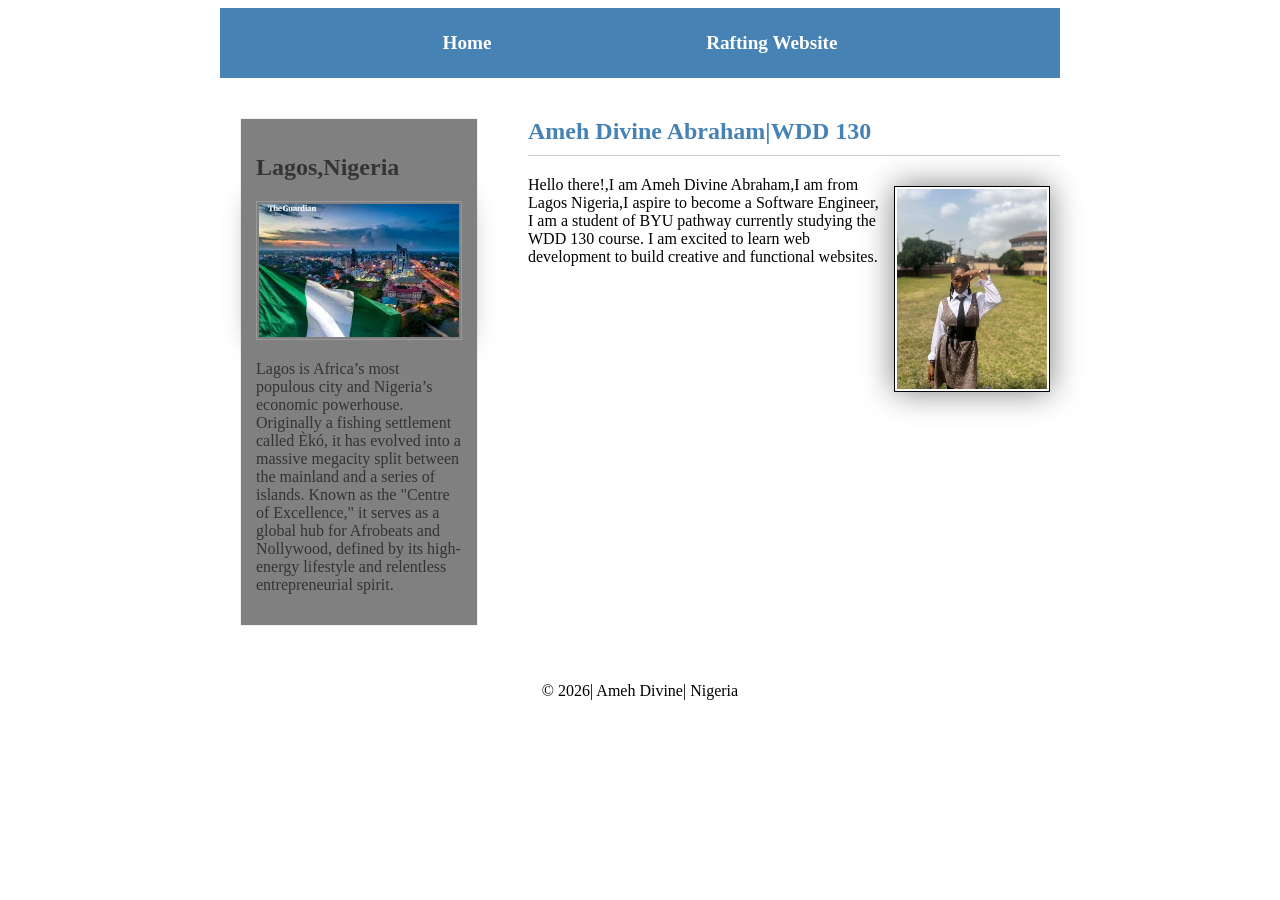
<file: index.html>
<!DOCTYPE html>
<html lang="en">

<head>
    <meta charset="UTF-8">
    <meta name="viewport" content="width=device-width, initial-scale=1.0">
    <title>Ameh Divine Abraham| WDD 130 Personal Homepage</title>
    <meta name="description"
      content=" Ameh Divine Abraham,BYU-Idaho,WDD130 course homepage, This page is the WDD130 course homepage used to display all added changes from what i have learnt">
    <meta name="author" content=" Ameh Divine">
    <link rel="stylesheet" href="styles/styles.css">
</head>

<body>
    <header>
        <nav>
            <a href="#"> Home </a>
            <a href="wwr/">Rafting Website</a>
        </nav>
    </header>
    <main>
        <aside>
            <h2>Lagos,Nigeria</h2>
            <img src="images/lagos-nigeria.jpg" alt="A picture of Lagos with the Nigerian Flag">
            <p>Lagos is Africa’s most populous city and Nigeria’s economic powerhouse. Originally a
                fishing
                settlement called Èkó, it has evolved into a massive megacity split between the
                mainland and a
                series of islands. Known as the "Centre of Excellence," it serves as a global hub
                for Afrobeats and
                Nollywood, defined by its high-energy lifestyle and relentless entrepreneurial
                spirit.</p>

        </aside>
        <section>
            <h1>Ameh Divine Abraham|WDD 130</h1>
            <img src="images/profile.jpg" alt="A portrait of Ameh Divine." width="200"
              class="profile-pic">
            <p> Hello there!,I am Ameh Divine Abraham,I am from Lagos Nigeria,I aspire to become a
                Software Engineer,
                I am a student of BYU pathway currently studying the WDD 130 course. I am excited to
                learn web development to build creative and
                functional websites.</p>
        </section>
    </main>
    <footer>
        <p>&copy; 2026| Ameh Divine| Nigeria</p>
    </footer>


</body>

</html>
</file>
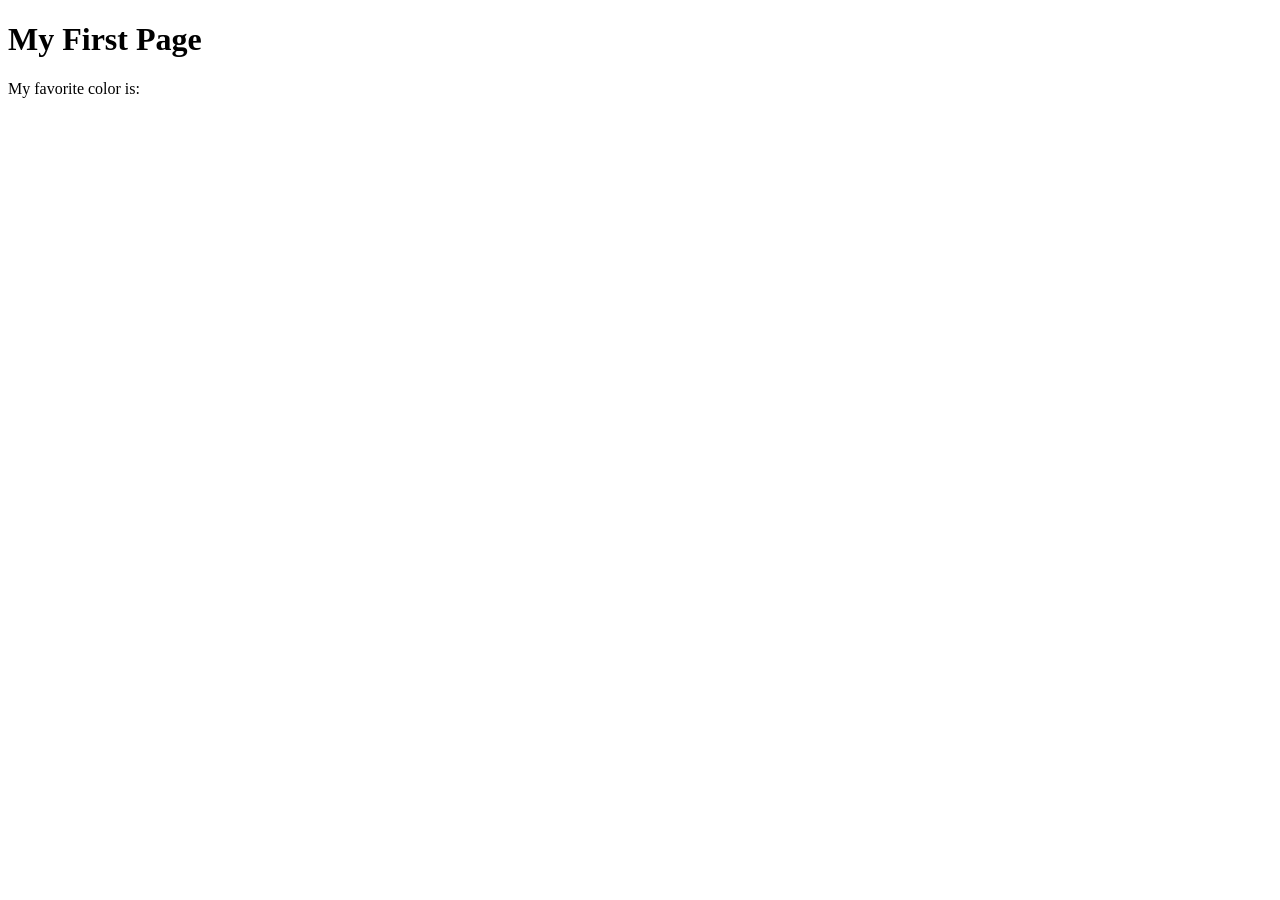
<file: week01/first-page.html>
<!DOCTYPE html>
<html lang="en">
<head>
    <meta charset="UTF-8">
    <meta name="viewport" content="width=device-width, initial-scale=1.0">
    <title>My First Page</title>
</head>
<body>
    <h1>My First Page</h1>
    <p>My favorite color is: </p>
</body>
</html>
</file>
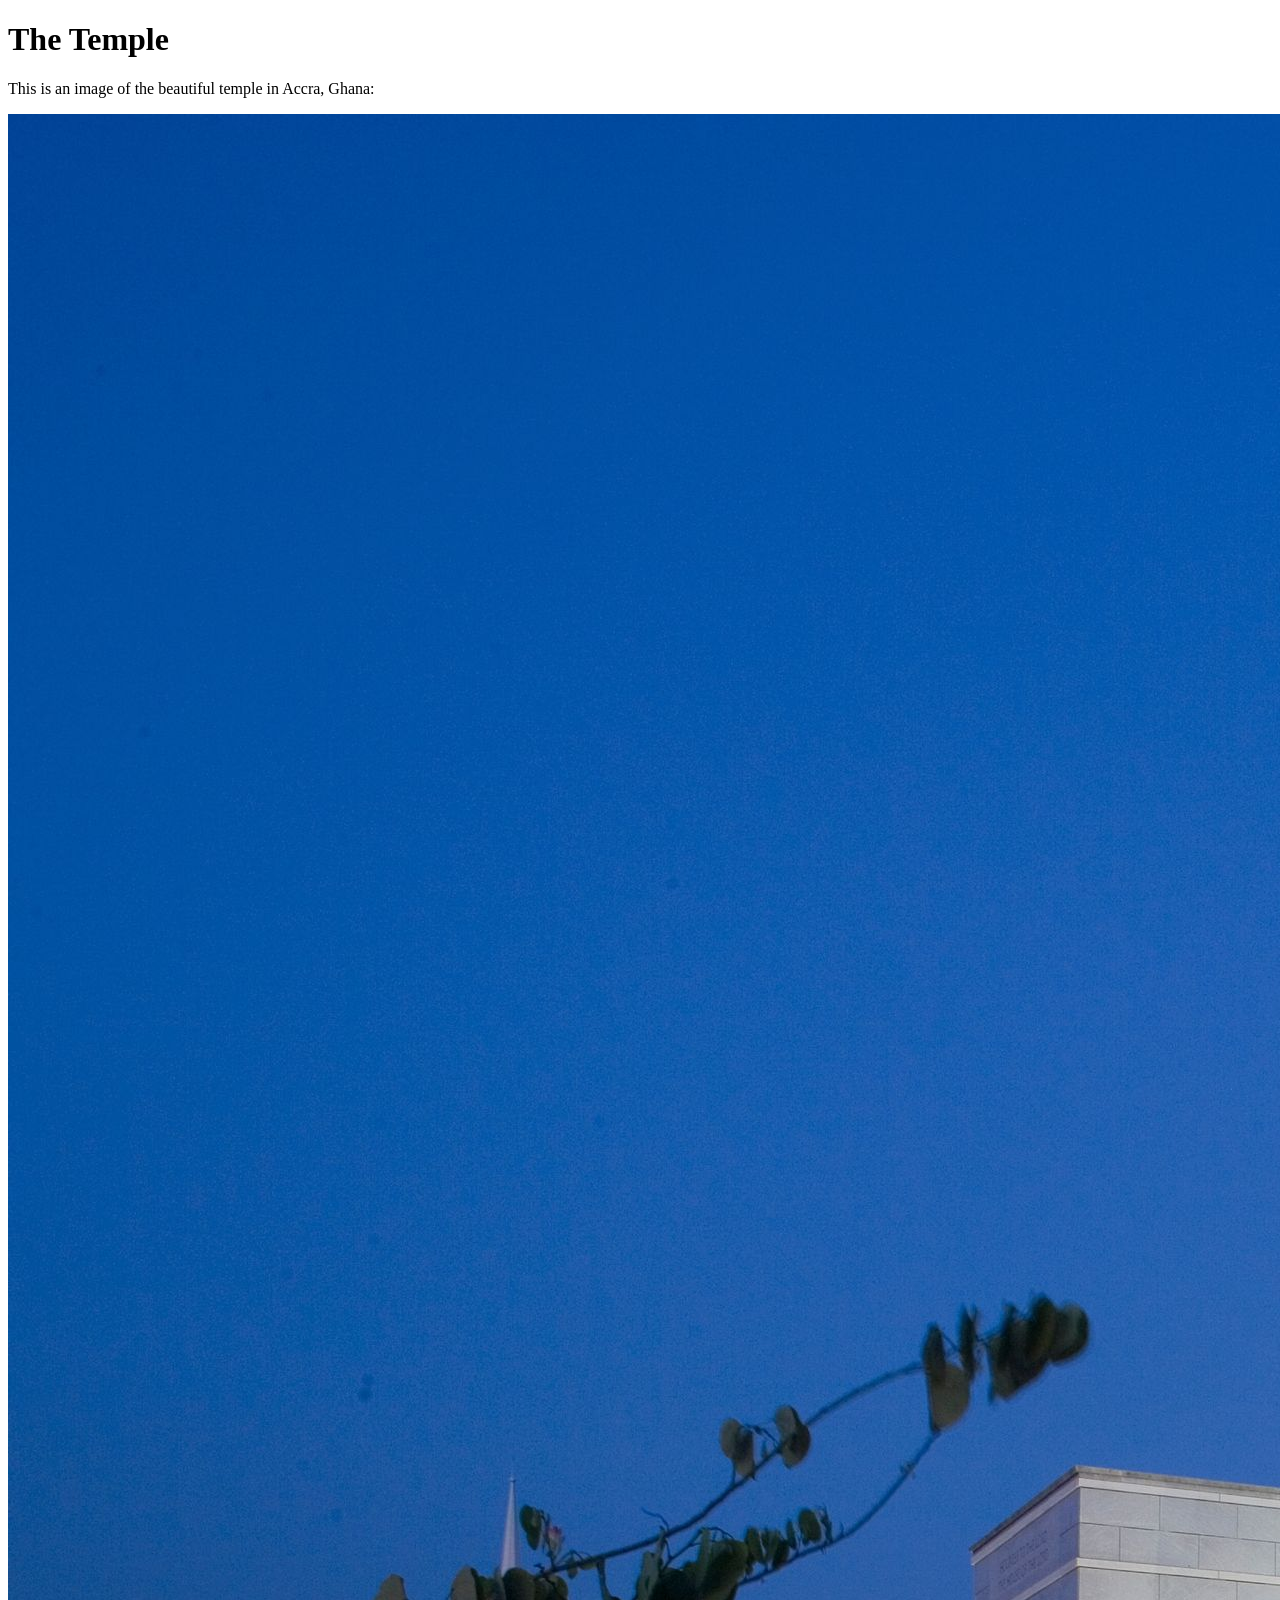
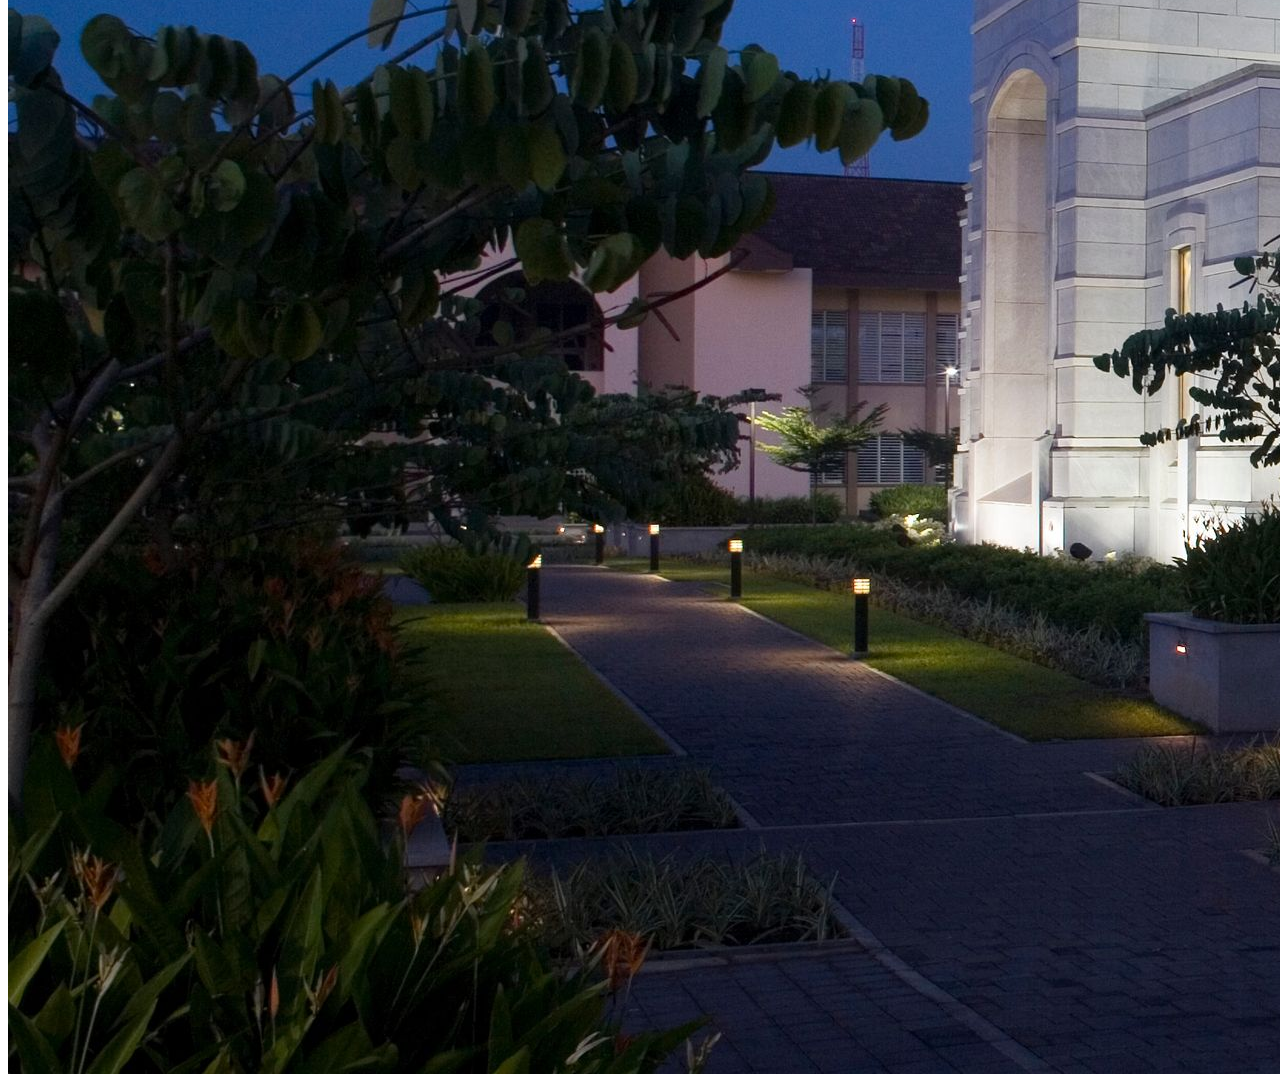
<file: week01/images.html>
<!DOCTYPE html>
<html lang="en">
<head>
    <meta charset="UTF-8">
    <meta name="viewport" content="width=device-width, initial-scale=1.0">
    <title>Temple Image</title>
</head>
<body>
    <h1>The Temple</h1>
    <p>This is an image of the beautiful temple in Accra, Ghana:</p>
    <img src="images/temple-large.jpeg" alt="The Accra Ghana Temple">
    
</body>
</html>
</file>
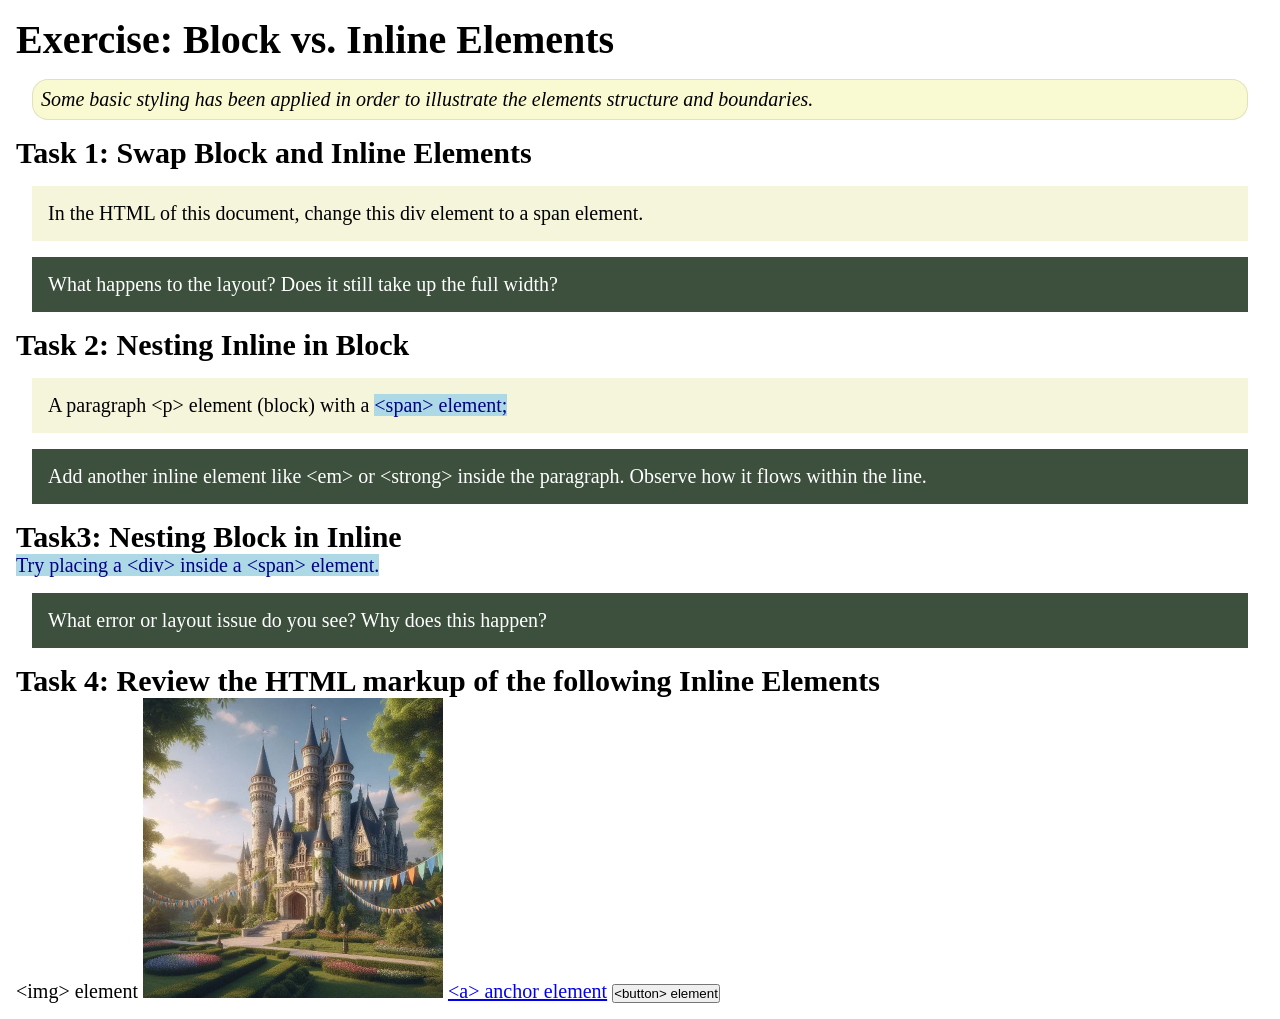
<file: week02/block-vs-inline.html>
<!DOCTYPE html>
<html lang="en">

<head>
    <meta charset="UTF-8">
    <meta name="viewport" content="width=device-width, initial-scale=1.0">
    <title>Exercise: Block vs. Inline Elements</title>
    <link rel="stylesheet" href="styles/block-vs-inline.css">
</head>

<body>
    <main>
        <h1>Exercise: Block vs. Inline Elements</h1>
        <p class="note">Some basic styling has been applied in order to illustrate the elements structure and
            boundaries.</p>

        <h2>Task 1: Swap Block and Inline Elements</h2>
        <div>In the HTML of this document, change this div element to a span element.</div>

        <p class="question">What happens to the layout? Does it still take up the full width?</p>

        <h2>Task 2: Nesting Inline in Block</h2>
        <p>A paragraph &lt;p&gt; element (block) with a <span>&lt;span&gt; element;</span></p>
        <p class="question">Add another inline element like &lt;em&gt; or &lt;strong&gt; inside the paragraph. Observe
            how it flows within the line.</p>

        <h2>Task3: Nesting Block in Inline</h2>
        <span>Try placing a &lt;div&gt; inside a &lt;span&gt; element.</span>
            <p class="question">What error or layout issue do you see? Why does this happen?</p>


            <h2>Task 4: Review the HTML markup of the following Inline Elements</h2>
        &lt;img&gt; element
        <img src="images/castle.webp" alt="placeholder image (images are inline)" width="300" height="300">
        <a href="https://churchofjesuschrist.org">&lt;a&gt; anchor element</a>
        <button type="button">&lt;button&gt; element</button>
    </main>
</body>

</html>
</file>
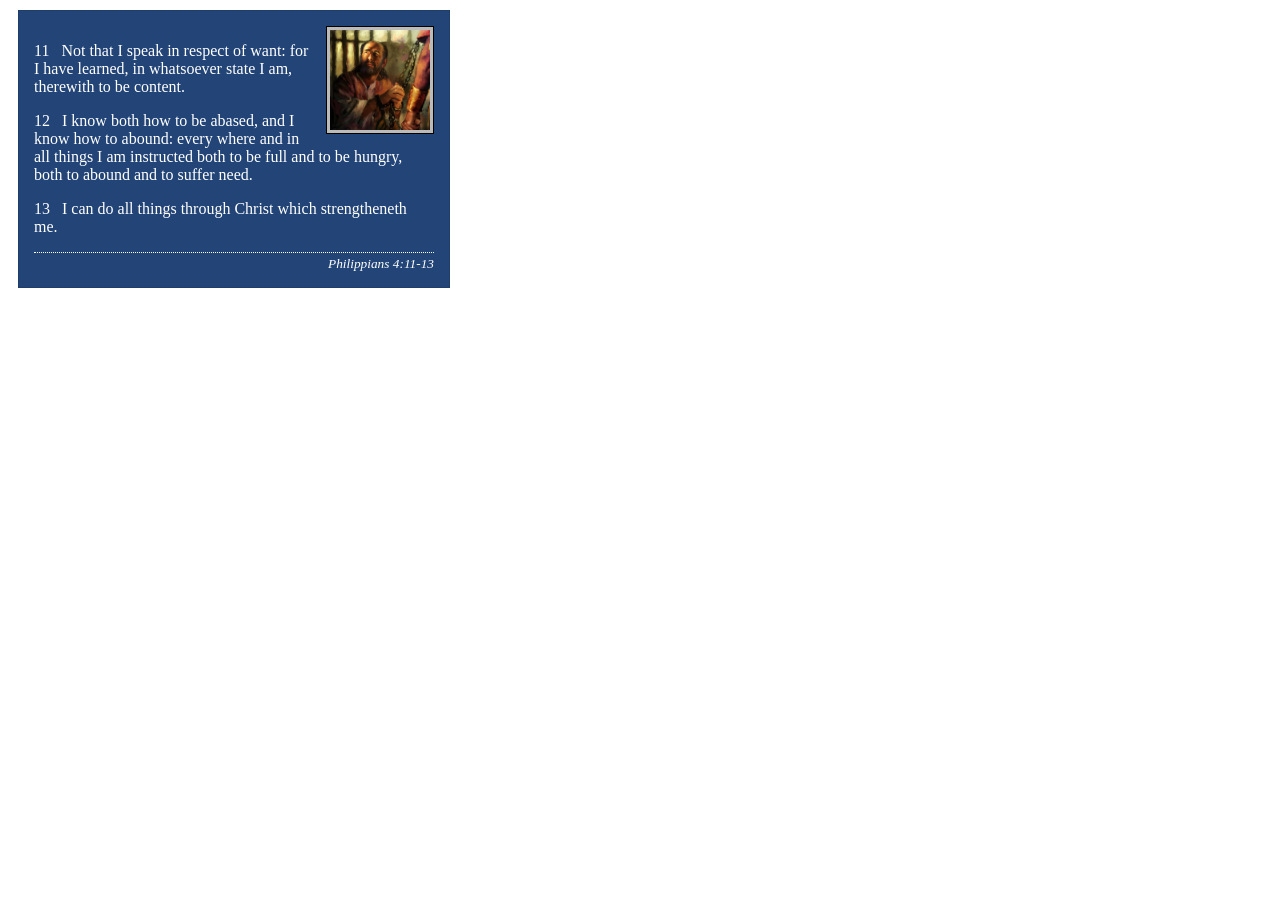
<file: week02/box-model-solution.html>
<!DOCTYPE html>
<html lang="en">
<head>
    <meta charset="UTF-8">
    <meta name="viewport" content="width=device-width, initial-scale=1.0">
    <title>Box Model Activity</title>
    <link rel="stylesheet" href="styles/box-model-solution.css">
</head>
<body>
    <main>
        <div class="callout">
            <img src="images/apostle-paul-imprisoned.webp" alt="Paul the Apostle - Imprisoned in Rome" width="200" height="200">
            <blockquote>
                <p>11 &nbsp; Not that I speak in respect of want: for I have learned, in whatsoever state I am, therewith to be content.</p>
                <p>12 &nbsp; I know both how to be abased, and I know how to abound: every where and in all things I am instructed both to be full and to be hungry, both to abound and to suffer need.</p>
                <p>13 &nbsp; I can do all things through Christ which strengtheneth me.</p>
            </blockquote>
            <cite>Philippians 4:11-13</cite>
        </div>
    </main>
</body>
</html>
</file>
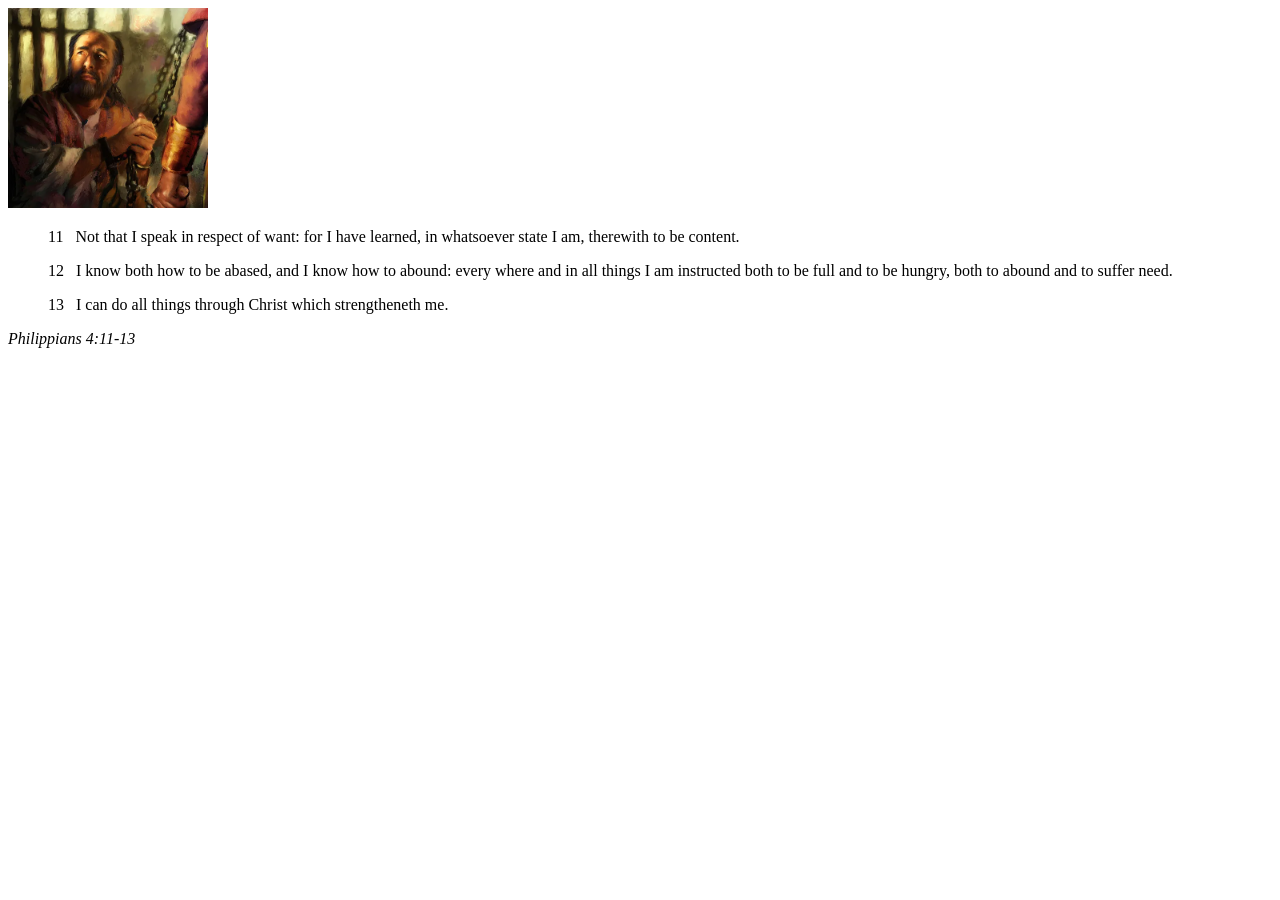
<file: week02/box-model.html>
<!DOCTYPE html>
<html lang="en">
<head>
    <meta charset="UTF-8">
    <meta name="viewport" content="width=device-width, initial-scale=1.0">
    <title>Box Model Activity</title>
</head>
<body>
    <main>
        <div class="callout">
            <img src="images/apostle-paul-imprisoned.webp" alt="Paul the Apostle - Imprisoned in Rome" width="200" height="200">
            <blockquote>
                <p>11 &nbsp; Not that I speak in respect of want: for I have learned, in whatsoever state I am, therewith to be content.</p>
                <p>12 &nbsp; I know both how to be abased, and I know how to abound: every where and in all things I am instructed both to be full and to be hungry, both to abound and to suffer need.</p>
                <p>13 &nbsp; I can do all things through Christ which strengtheneth me.</p>
            </blockquote>
            <cite>Philippians 4:11-13</cite>
        </div>
    </main>
</body>
</html>
</file>
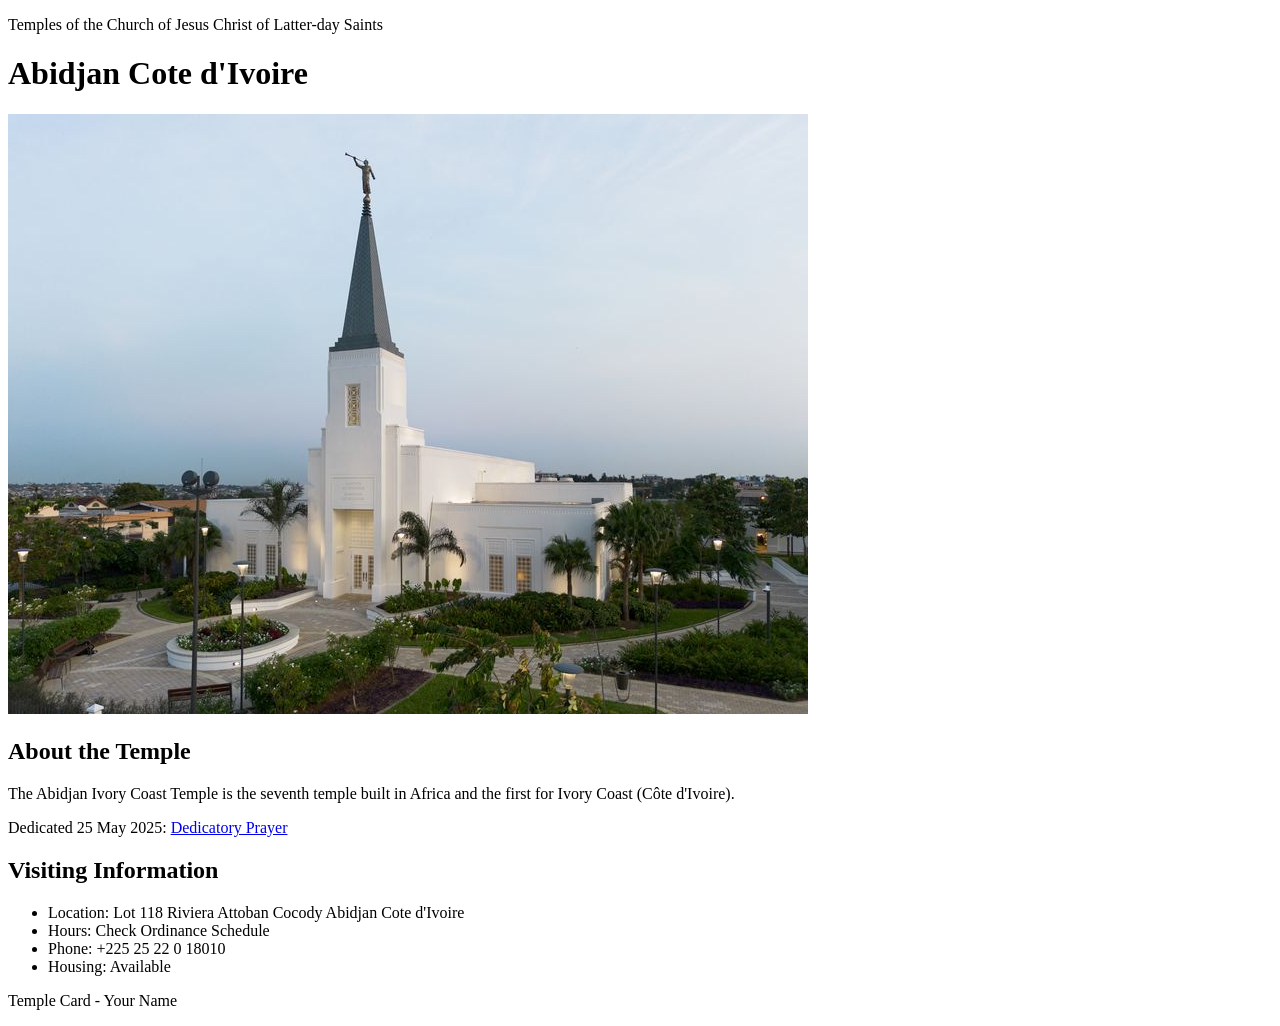
<file: week02/temple.html>
<!DOCTYPE html>
<html lang="en">

<head>
    <meta charset="UTF-8">
    <meta name="viewport" content="width=device-width, initial-scale=1.0">
    <title>Temple Card - Abidjan Cote d'Ivoire</title>
</head>

<body>
    <header>
        <p>Temples of the Church of Jesus Christ of Latter-day Saints</p>
    </header>
    <main>
        <h1>Abidjan Cote d'Ivoire</h1>
        <picture>
            <img src="images/abidjan-ivory-coast.jpeg" alt="Abidjan Cote d'Ivoire Temple">
        </picture>
        <section>
            <h2>About the Temple</h2>
            <p>The Abidjan Ivory Coast Temple is the seventh temple built in Africa and the first for Ivory Coast (Côte
                d'Ivoire).</p>
            <p>Dedicated 25 May 2025: <a
                    href="https://www.churchofjesuschrist.org/temples/dedicatory-prayer/abidjan-ivory-coast-temple/2025-05-25?lang=eng"
                    target="_blank" rel="noopener noreferrer">Dedicatory Prayer</a></p>
        </section>
        <section>
            <h2>Visiting Information</h2>
            <ul>
                <li>Location: Lot 118 Riviera Attoban Cocody Abidjan Cote d'Ivoire</li>
                <li>Hours: Check Ordinance Schedule</li>
                <li>Phone: +225 25 22 0 18010</li>
                <li>Housing: Available</li>
            </ul>
        </section>
    </main>
    <footer>
        <p>Temple Card - Your Name</p>
    </footer>
</body>

</html>
</file>
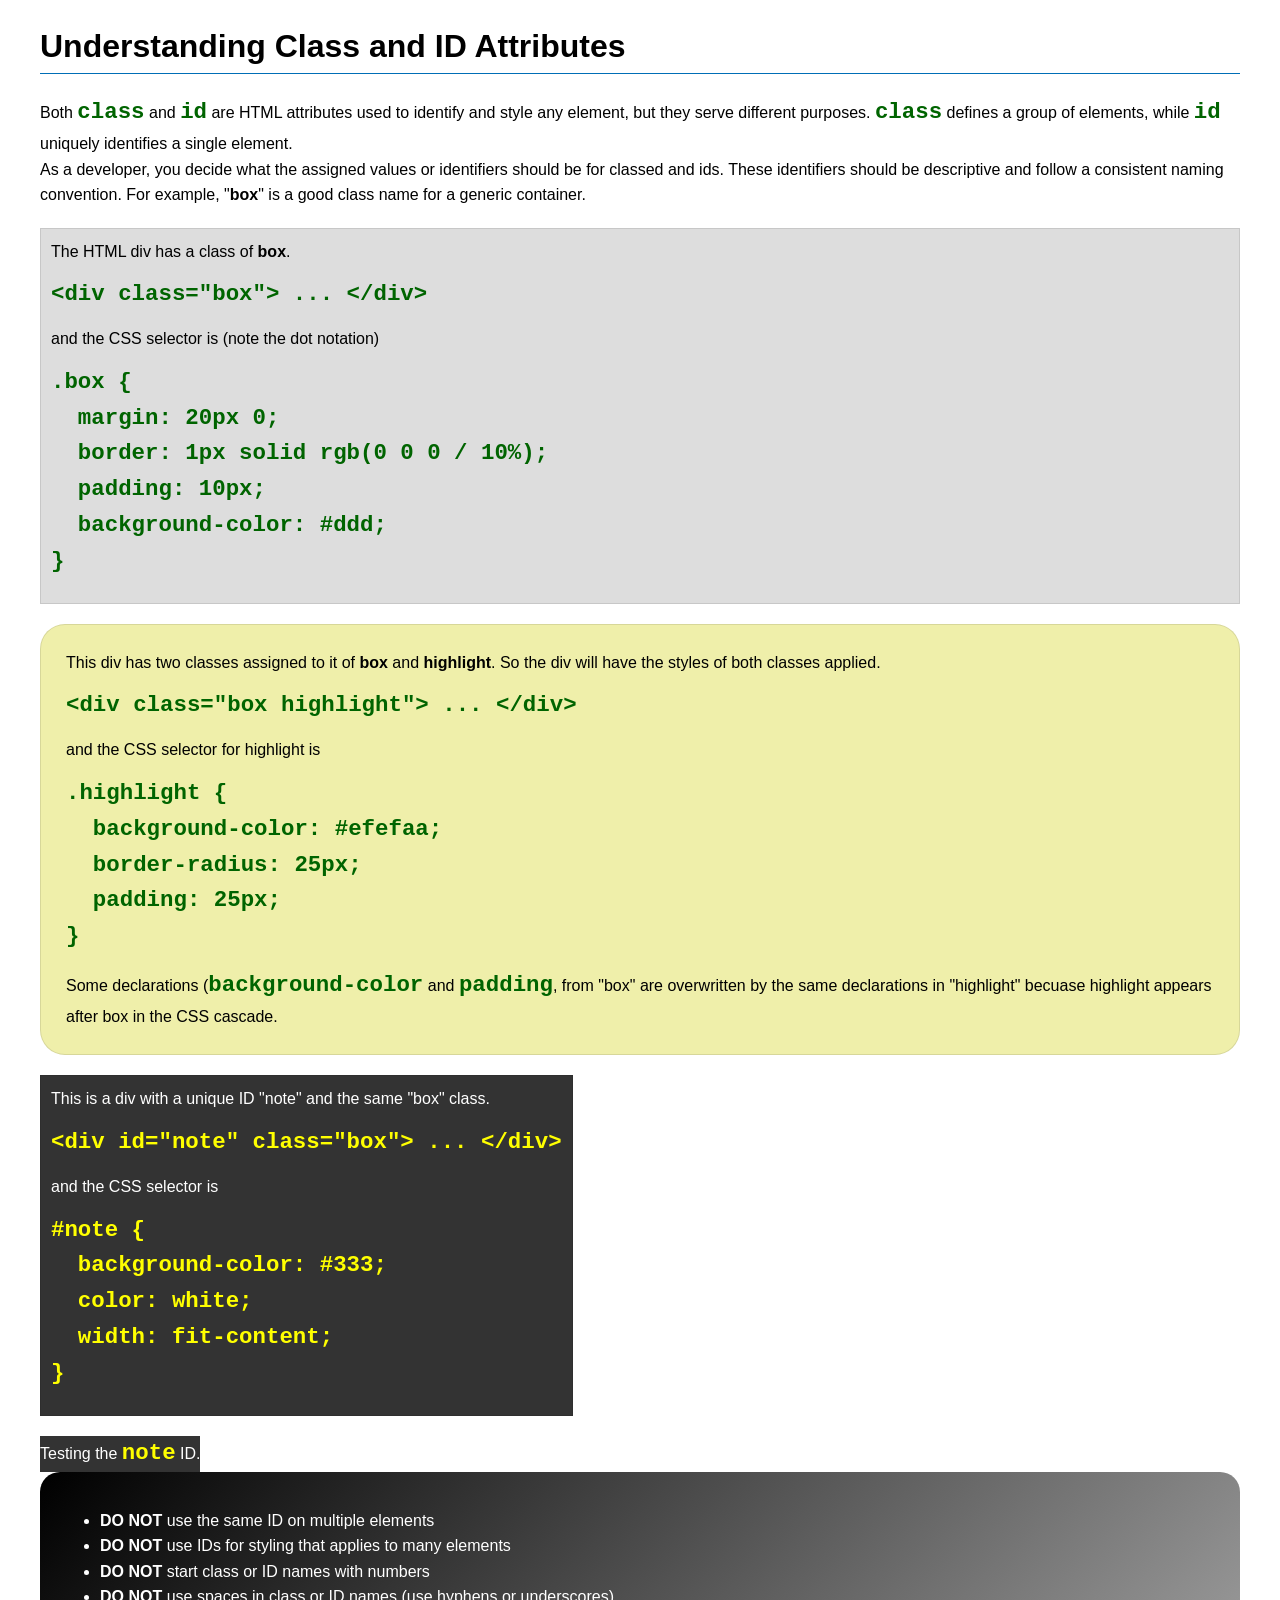
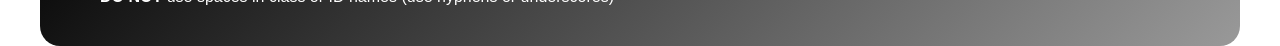
<file: week03/class-and-id.html>
<!DOCTYPE html>
<html lang="en">

<head>
    <meta charset="UTF-8">
    <meta name="viewport" content="width=device-width, initial-scale=1.0">
    <title>Class vs ID Attributes</title>
    <link rel="stylesheet" href="styles/class-and-id.css">
</head>

<body>
    <h1>Understanding Class and ID Attributes</h1>
    <p>Both <code>class</code> and <code>id</code> are HTML attributes used to identify and style any element, but they
        serve different purposes. <code>class</code> defines a group of elements, while <code>id</code> uniquely
        identifies a single element.</p>
    <p>As a developer, you decide what the assigned values or identifiers should be for classed and ids. These
        identifiers should be
        descriptive and follow a consistent naming convention. For example, "<strong>box</strong>" is a good class name
        for a generic container.</p>
    <div class="box">
        <p>The HTML div has a class of <strong>box</strong>.</p>
        <pre><code class="html">&lt;div class="box"&gt; ... &lt;/div&gt;</code></pre>
        and the CSS selector is (note the dot notation)
        <pre><code class="css">.box {
  margin: 20px 0;
  border: 1px solid rgb(0 0 0 / 10%);
  padding: 10px;
  background-color: #ddd; 
}</code></pre>
    </div>

    <div class="box highlight">
        <p>This div has two classes assigned to it of <strong>box</strong> and <strong>highlight</strong>. So the div
            will have the styles of both classes applied.</p>
        <pre><code class="html">&lt;div class="box highlight"&gt; ... &lt;/div&gt;</code></pre>
        and the CSS selector for highlight is
        <pre><code class="css">.highlight {
  background-color: #efefaa;
  border-radius: 25px;
  padding: 25px;
}</code></pre>
<p>Some declarations (<code>background-color</code> and <code>padding</code>, from "box" are overwritten by the same declarations in "highlight" becuase highlight appears after box in the CSS cascade.</p>
    </div>

    <div id="note" class="box">
        <p>This is a div with a unique ID "note" and the same "box" class.</p>
        <pre><code class="html">&lt;div id="note" class="box"&gt; ... &lt;/div&gt;</code></pre>
        and the CSS selector is
        <pre><code class="css">#note {
  background-color: #333;
  color: white;
  width: fit-content;
}</code></pre>
    </div>

    <div id="note">
        <p>Testing the <code>note</code> ID.</p>
    </div>

    <section id="best-practice">
        <ul>
            <li><strong>DO NOT</strong> use the same ID on multiple elements</li>
            <li><strong>DO NOT</strong> use IDs for styling that applies to many elements</li>
            <li><strong>DO NOT</strong> start class or ID names with numbers</li>
            <li><strong>DO NOT</strong> use spaces in class or ID names (use hyphens or underscores)</li>
        </ul>
    </section>




</body>

</html>
</file>
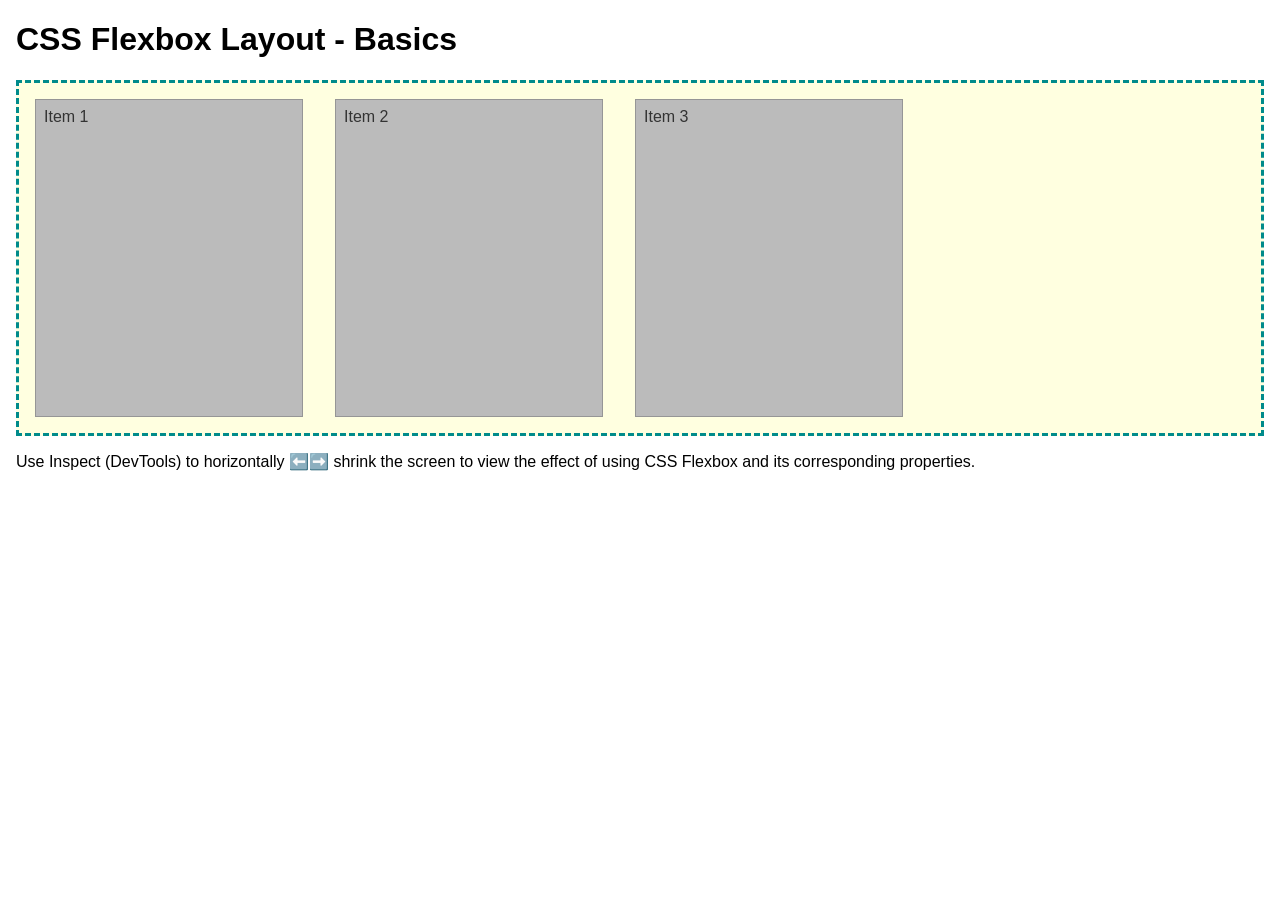
<file: week04/flexbox-layout.html>
<!DOCTYPE html>
<html lang="en">
<head>
    <meta charset="UTF-8">
    <meta name="viewport" content="width=device-width, initial-scale=1.0">
    <title>CSS Flexbox Layout - Basics</title>
    <link rel="stylesheet" href="styles/flexbox.css">
</head>
<body>
    <main>
        <h1>CSS Flexbox Layout - Basics</h1>
        <div class="flex-container">
            <div class="flex-item item1">Item 1</div>
            <div class="flex-item item2">Item 2</div>
            <div class="flex-item item3">Item 3</div>
        </div>
        <p>Use Inspect (DevTools) to horizontally ⬅️➡️ shrink the screen to view the effect of using CSS Flexbox and its corresponding properties.</p>
    </main>
</body>
</html>
</file>
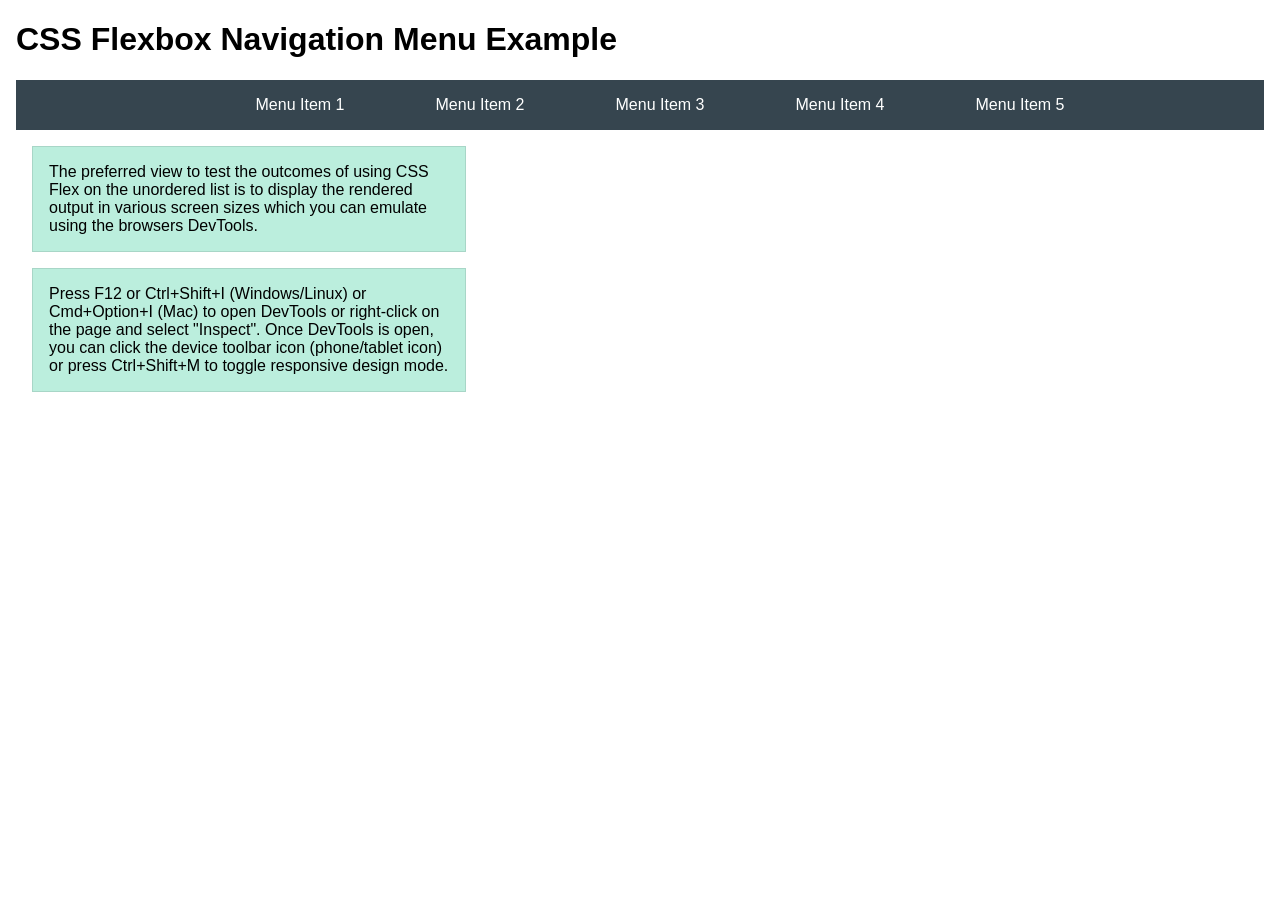
<file: week04/flexbox-menu.html>
<!DOCTYPE html>
<html lang="en">
<head>
    <meta charset="UTF-8">
    <meta name="viewport" content="width=device-width, initial-scale=1.0">
    <title>CSS Flexbox - Navigation Menu</title>
    <link rel="stylesheet" href="styles/flexbox-menu.css">
</head>
<body>
    <main>
        <h1>CSS Flexbox Navigation Menu Example</h1>
        <nav>
            <ul>
                <li><a href="#">Menu Item 1</a></li>
                <li><a href="#">Menu Item 2</a></li>
                <li><a href="#">Menu Item 3</a></li>
                <li><a href="#">Menu Item 4</a></li>
                <li><a href="#">Menu Item 5</a></li>
            </ul>
        </nav>
        <p>The preferred view to test the outcomes of using CSS Flex on the unordered list is to display the rendered output in various screen sizes which you can emulate using the browsers DevTools.</p>

        <p>Press F12 or Ctrl+Shift+I (Windows/Linux) or Cmd+Option+I (Mac) to open DevTools or right-click on the page and select "Inspect". Once DevTools is open, you can click the device toolbar icon (phone/tablet icon) or press Ctrl+Shift+M to toggle responsive design mode.</p>

                      
        
    </main>
</body>
</html>
</file>
<file: styles/styles.css>
nav {
     background-color: steelblue;
     padding: 1rem;
     display: flex;
     justify-content: space-evenly;
     align-items: center;
 }

 nav a {
     display: block;
     padding: 0.5rem;
     text-decoration: none;
     font-size: 1.2rem;
     font-weight: 700;
     color: #fff;
 }

 h1 {
     color: steelblue;
     border-bottom: 1px solid #ccc;
     padding-bottom: 10px;
     grid-column: 2;
 }

 main {
     max-width: 840px;
     margin: 0 auto;
     display: grid;
     grid-template-columns: 1fr 2fr;
     gap: 30px;
     padding: 20px;
 }

 main img {
     width: 150px;
     height: auto;
     border: 1px solid black;
     padding: 2px;
     box-shadow: 0 0 30px gray;
 }

 .profile-pic {
     float: right;
     width: 150px;
     margin: 10px;
 }

 p {
     padding: 0px;
 }

 aside {
     max-width: 800px;
     margin: 20px;
     border: 1px solid #f0f0f0;
     padding: 15px;
     background-color: grey;
     color: #333;
 }

 aside img {
     width: 200px;
     height: auto;
     border: 1px solid #999
 }

 footer {
     margin-top: 50px;
     border-top: 1px;
     text-align: center;

 }

 header,
 footer {
     max-width: 840px;
     margin: 0 auto;
 }
</file>
<file: week02/styles/block-vs-inline.css>
* {
    margin: 0;
    padding: 0;
}

body {
    font-size: 20px;
    margin: 1rem;
}

p,
div {
    background-color: beige;
    margin: 1rem;
    padding: 1rem;
}

span {
    color: navy;
    background-color: lightblue;
}

code {
    margin: 0;
    padding: 0;
    color: green;
    font-size: 1.2rem;
}

.note {
    font-style: italic;
    background-color: lightgoldenrodyellow;
    border-radius: 1rem;
    border: 1px solid rgb(0 0 0 / 10%);
    margin: 1rem;
    padding: .5rem;
}

.question {
    background-color: #3d503d;
    color: #fff;
}
</file>
<file: week02/styles/box-model-solution.css>
.callout {
    max-width: 400px;
    margin: 10px;
    border: 1px solid rgba(0, 0, 0, .1);
    padding: 15px;
    background-color: #247;
    color: #fff;
}

.callout img {
    float: right;
    margin: 0 0 10px 15px;
    border: 1px solid #000;
    padding: 3px;
    background-color: #bbb;
    width: 100px;
    height: auto;

}

blockquote {
    margin: 0;
}

cite {
    display: block;
    border-top: 1px dotted #fff;
    padding-top: 3px;
    text-align: right;
    font-size: smaller;
}
</file>
<file: week03/styles/class-and-id.css>
body {
    font-family: Arial, sans-serif;
    line-height: 1.6;
    margin: 0;
    padding: 0 40px;
}

h1 {
    border-bottom: 1px solid rgb(0 110 182);
    padding-bottom: 0;
}



p {
    margin: 0;
}

code {
    color: darkgreen;
    font-weight: 700;
    font-size: 1.4rem;
}

/* Class examples - can be reused */

.box {
    margin: 20px 0;
    border: 1px solid rgb(0 0 0 / 10%);
    padding: 10px;
    background-color: #ddd; /* this is shorthand for #dddddd */
}

.highlight {
    background-color: #efefaa;
    border-radius: 25px;
    padding: 25px;
}

/* ID examples - should be unique */

#note {
    background-color: #333;
    color: white;
    width: fit-content;
}

#note code {
    color: yellow;
}

#best-practice {
    background: linear-gradient(135deg, #000 0%, #999 100%);
    color: white;
    border-radius: 20px;
    padding: 20px
}
</file>
<file: week04/styles/flexbox.css>
body {
    font-family: Helvetica, Arial, sans-serif;
    margin: 1rem;
}

.flex-container {
    border: 3px dashed darkcyan;
    background-color: lightyellow;
    display: flex;
    flex-wrap: wrap;
}

.flex-item {
    width: 250px;
    margin: 1rem;
    border: 1px solid rgb(0 0 0 / 20%);
    padding: 0.5rem;
    background-color: #bbb;
    color: #333;
}

.item1 {
    min-height: 100px;
}

.item2 {
    min-height: 200px;
}

.item3 {
    min-height: 300px;
}
</file>
<file: week04/styles/flexbox-menu.css>
body {
    font-family: Helvetica, Arial, sans-serif;
    margin: 1rem;
}

nav {
    background-color: #36454f;
}

nav ul {
    list-style-type: none;
    display: flex;
    flex-wrap: wrap;
    max-width: 900px;
    margin: 0 auto;
    justify-content: space-around;
    align-items: center;
}

nav a {
    display: block;
    color: #fff;
    text-align: center;
    padding: 1rem;
    text-decoration: none;
}

p {
    margin: 1rem;
    border: 1px solid rgb(0 0 0 / 10%);
    padding: 1rem;
    background-color: #bed;
    max-width: 400px;
}

#devtools-btn {
    background-color: #36454f;
    color: white;
    border: none;
    padding: 12px 24px;
    margin: 1rem;
    font-size: 16px;
    font-family: Helvetica, Arial, sans-serif;
    border-radius: 4px;
    cursor: pointer;
    transition: background-color 0.3s ease;
}

#devtools-btn:hover {
    background-color: #4a5a6a;
}

#devtools-btn:active {
    background-color: #2a3a4a;
}
</file>
